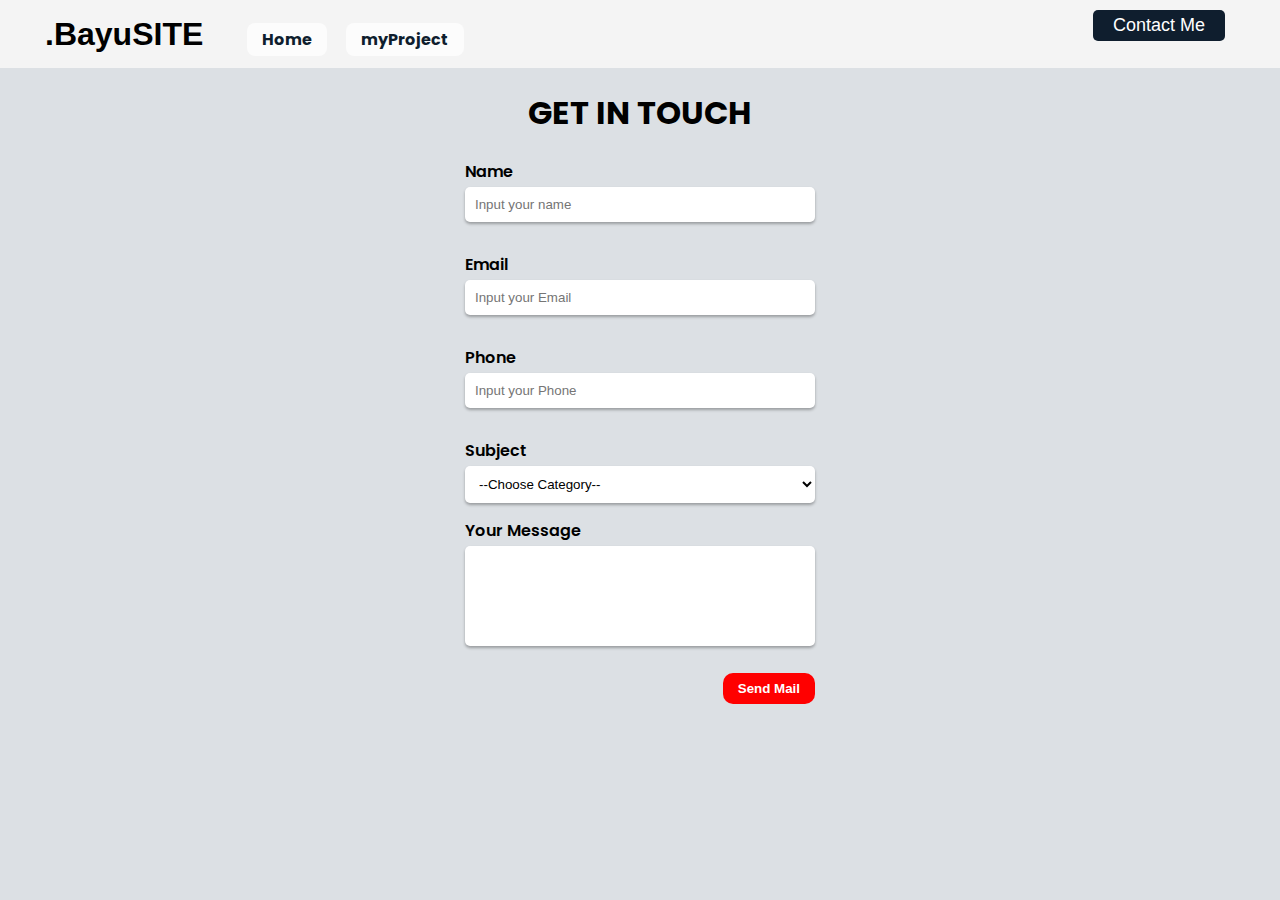
<file: Form.html>
<!DOCTYPE html>
<html lang="en">
<head>
    <meta charset="UTF-8">
    <meta http-equiv="X-UA-Compatible" content="IE=edge">
    <meta name="viewport" content="width=device-width, initial-scale=1.0">
    <link rel="stylesheet" href="Assets/style.css">
    <title>Form</title>
</head>
<body>
    <Nav>
        <div class="right">
            <h1><a href="index.html">.BayuSITE</a></h1>
            <ul>
                <li><a href="index.html">Home</a></li>
                <li><a href="myProject.html">myProject</a></li>
            </ul>
        </div>
        <div class="left"> 
            <a href="Form.html"><button class="btn-nav" type="button">Contact Me</button></a>
        </div>
    </Nav>
    <div class="contentForm">
        <form action="" id="myForm">
            <h1 class="JUDUL">GET IN TOUCH</h1>
            <div class="input">
                <label for="name">Name</label>
                <input id="name" type="text" placeholder="Input your name">
            </div>
            <div class="input">
                <label for="email">Email</label>
                <input id="email" type="text" placeholder="Input your Email">
            </div>
            <div class="input">
                <label for="phone">Phone</label>
                <input id="phone" type="text" placeholder="Input your Phone">
            </div>
            <div class="input">
                <label for="subject">Subject</label>
                <select name="" id="subject">
                    <option hidden>--Choose Category--</option>
                    <option>Lets Collaboration</option>
                    <option>Lets Create Project</option>
                </select>
            </div>
            <div class="input">
                <label for="message">Your Message</label>
                <textarea name="" id="message" cols="30" rows="10"></textarea>
            </div>
            <div class="submit">
            <button class="data" type="button" onclick="sendMail()">Send Mail</button>
            </div>
        </form>
    </div>

</body>
<script src="Assets/contact.js"></script>
</html>
</file>
<file: Assets/style.css>
@import url('https://fonts.googleapis.com/css2?family=Poppins:wght@300&display=swap');

body {
    font-family: 'Poppins', sans-serif;
    background-color: #dce0e4;
    margin: 0;
}
p {
    font-size: 14px;
    margin :0;
}

a {
    text-decoration: none;
}

.btn-cv{
    margin : 30px 0;
}


h2 {
    margin: 0;
}

.btn {
    border: none;
    font-size: 20px;
    background-color: black;
    color: white;
    text-align: center;
    padding: 5px 20px;
    border-radius: 20px;
    cursor: pointer;
    transition: 0.2s;
}

.btn-cv .btn:hover {
    background-color: white;
    color: black;
    box-shadow: 1px 2px 2px rgba(0, 0, 0, 0.5);
}



/* CONTENT */
.container {
    margin: auto;
    margin-top: 50px;
    width: 800px;
    border-radius : 5px;
    box-shadow: 0px 5px 7px 2px rgba(0, 0, 0, 0.3);
    padding: 50px 0px 30px 50px;
    align-content: center;
    text-align: justify;
    background-color: white;
    display: flex;
}

.leftSide{
    flex : 60%;
    padding: 0px 20px;
}

.rightSide {
    flex: 40%;
    padding: 0px 20px;
    justify-content: right;
}

.card {
    margin: auto;
    margin-top: 20px;
    width: 250px;
    border-radius : 6px;
    box-shadow: 0px 3px 3px rgba(0, 0, 0, 0.3);
    padding : 0px;
}
.card img {
    width: 100%;
    border-radius: 6px 6px 0px 0px;
    margin: 0;
}

.label {
    text-align: center;
    padding-bottom: 10px;
}

.icons i {
    font-size: 30px;
    color : black;
    margin: auto;
    margin-right: 15px;
    transition: 1s;
}


.icons i:hover {
    transform: rotate(360deg);
}

/* END Content */

/* FORM */
.contentForm {
    width : 350px;
    margin: auto;
}

.input input,
.input select {
    width : 350px;
    background-color: white;
    padding: 10px;
    border-radius: 5px;
    box-sizing: border-box;
    border: none;
    box-shadow: 0px 2px 3px rgba(0, 0, 0, 0.3);
    margin-top: 3px;
}
.input textarea {
    width : 350px;
    height : 100px;
    resize: none;
    background-color: white;
    padding: 10px;
    border-radius: 5px;
    box-sizing: border-box;
    border: none;
    box-shadow: 0px 2px 3px rgba(0, 0, 0, 0.3);
    margin-top: 3px;
    overflow: scroll;
}

.input {
    margin-bottom: 15px;
}

div label {
    font-weight: 600;
}

.JUDUL {
    text-align: center;
}

.submit {
    margin-top: 20px;
    text-align: right;
}

.data {
    background-color : red;
    color : white;
    padding: 8px 15px;
    border: none;
    border-radius: 10px;
    cursor: pointer;
    font-weight: bold;
}

.data:hover {
    background-color: white;
    color : red;
    box-shadow: 0 5px 3px rgba(0, 0, 0, 0.5);
    font-weight: bold;
}

/* End Form */

/* NAV */
.right h1 {
    margin: 0;
    display: inline;
}
.right ul {
    list-style-type: none;
    display: inline;
}

.right ul li {
    display: inline;
    font-weight: 700;
    margin-right: 15px;
}

nav {
    display: flex;
    background-color: #f4f4f4;
    padding: 10px 20px 10px 10px;
    justify-content: center;
}
.right {
    flex: 50%;
    padding-left: 35px ;
}

.left {
    flex: 50%;
    text-align: right;
    padding-right: 35px;
}

.btn-nav {
    padding :5px 20px;
    background-color: #0f1e2e;
    color : rgb(255, 255, 255);
    border: none;
    border-radius: 5px;
    font-size: 18px;
    cursor: pointer;
    transition: 0.3s;
}
.left a :hover {
    background-color: white;
    color: black;
}

.right ul a {
    color: #0f1e2e;
    font-weight: bold;
    text-decoration: none;
    background-color: rgba(255, 255, 255, 0.7);
    box-shadow: none;
    padding: 5px 15px;
    border-radius: 8px;
}

.right ul a:hover{
    text-decoration: underline ;
    box-shadow: 0px 2px 3px rgba(0, 0, 0, 0.3);
    background-color: white;
}


.right h1 a {
    font-family: Impact, Haettenschweiler, 'Arial Narrow Bold', sans-serif;
    font-weight: 600;
    color : black;
}
.right .home {
    text-decoration : underline;
}
/* END NAV */

/* myProject */

input {
    margin-bottom: 15px;
}
.myProject {
    width : 500px;
    margin: auto;
}

.projectName {
    width : 500px;
    background-color: white;
    padding: 10px;
    border-radius: 5px;
    box-sizing: border-box;
    border: none;
    box-shadow: 0px 2px 3px rgba(0, 0, 0, 0.3);
    margin-top: 3px;
}

#desc {
    resize: none;
    height: 150px;
    overflow: auto;
}
#upload {
    padding: 7px;
    cursor: pointer;
}

.flexForm input {
    background-color: white;
    padding: 10px;
    border-radius: 5px;
    box-sizing: border-box;
    border: none;
    box-shadow: 0px 2px 3px rgba(0, 0, 0, 0.3);
    margin-top: 3px;
}
.flexForm {
    display: flex;
}
.kiri {
    flex : 1;
    margin-right: 10px;
}

.kanan {
    flex: 1;
}

.text-right {
    text-align: right;
    padding-top: 20px;
    margin-bottom : 200px;
}

.btn-project {
    border: none;
    font-size: 20px;
    background-color: black;
    color: white;
    text-align: center;
    padding: 5px 20px;
    border-radius: 20px;
    cursor: pointer;
    transition: 0.2s;
}

.btn-project:hover{
    background-color: white;
    color: black;
    box-shadow: 1px 2px 2px rgba(0, 0, 0, 0.5);
}



/* COntenT MY pROJECT */
.bg {
    width: 100%;
    background-color: white;
    min-height: 1000px;
}

.contentProject {
    margin: auto;
    width: 80%;
    padding : 20px 0
}
.bg h1  {
    text-align: center;
}
hr {
    width: 400px;
    text-align: center ;
    border-bottom: 1px solid gray ;
}

.flexProject{
    display: flex;
    justify-content: space-evenly;
    flex-wrap: wrap;
}
.flex-btn {
    display: flex;
}

.post  {
    width : 250px;
    border-radius: 15px;
    box-shadow: 0 3px 4px rgba(0, 0, 0, 0.5);
    padding: 15px;
    background-color: #f4f4f4;
    /* margin-right: 30px; */
    margin-top: 30px;
}
.post h3 {
    margin-bottom: 0;
    margin-top: 3px;
}

.duration {
    margin-bottom: 10px;
    font-size: 13px;
    color: grey;
}

.article{
    height: 70px;
    text-justify: auto;
    overflow: auto;
}

.post img {
    width: 100%;
    border-radius: 15px;
}

.icontech i {
    font-size: 30px;
    margin-right: 8px;
    margin-top: 15px;
}

.delete {
    margin-right: 5px;
    
}

.delete, 
.edit {
    margin-top: 10px;
    flex: 50%;
    background-color: #0f1e2e;
    color: white;
    border-radius: 8px;
    cursor: pointer;
}

/* detail */

.details {
    width: 1000px;
    padding: 0 30px;
    margin: auto;
}
.details h1 {
    text-align: center;
}
.flex-detail {
    display: flex;
    justify-content: baseline;
    max-height: 500px;
}

.left-detail {
    flex: 70%;
    padding :0;
    text-align: center;

}

.left-detail img {
    width: 400px;
    height: auto;
}

.right-detail {
    flex: 30%;
}

i {
    font-size: 35px;
    text-align: left;
}

td {
    padding : 5px;
}

article {
    width: 100%;
    margin-top: 20px;
    padding: 10px 20px;
    text-align: justify;
    background-color: rgba(255, 255, 255, 0.7);
    border-radius: 10px;
    box-shadow: 0 3px 5px rgba(0, 0, 0, 0.5) ;
    text-indent: 0.5in;
}
</file>
